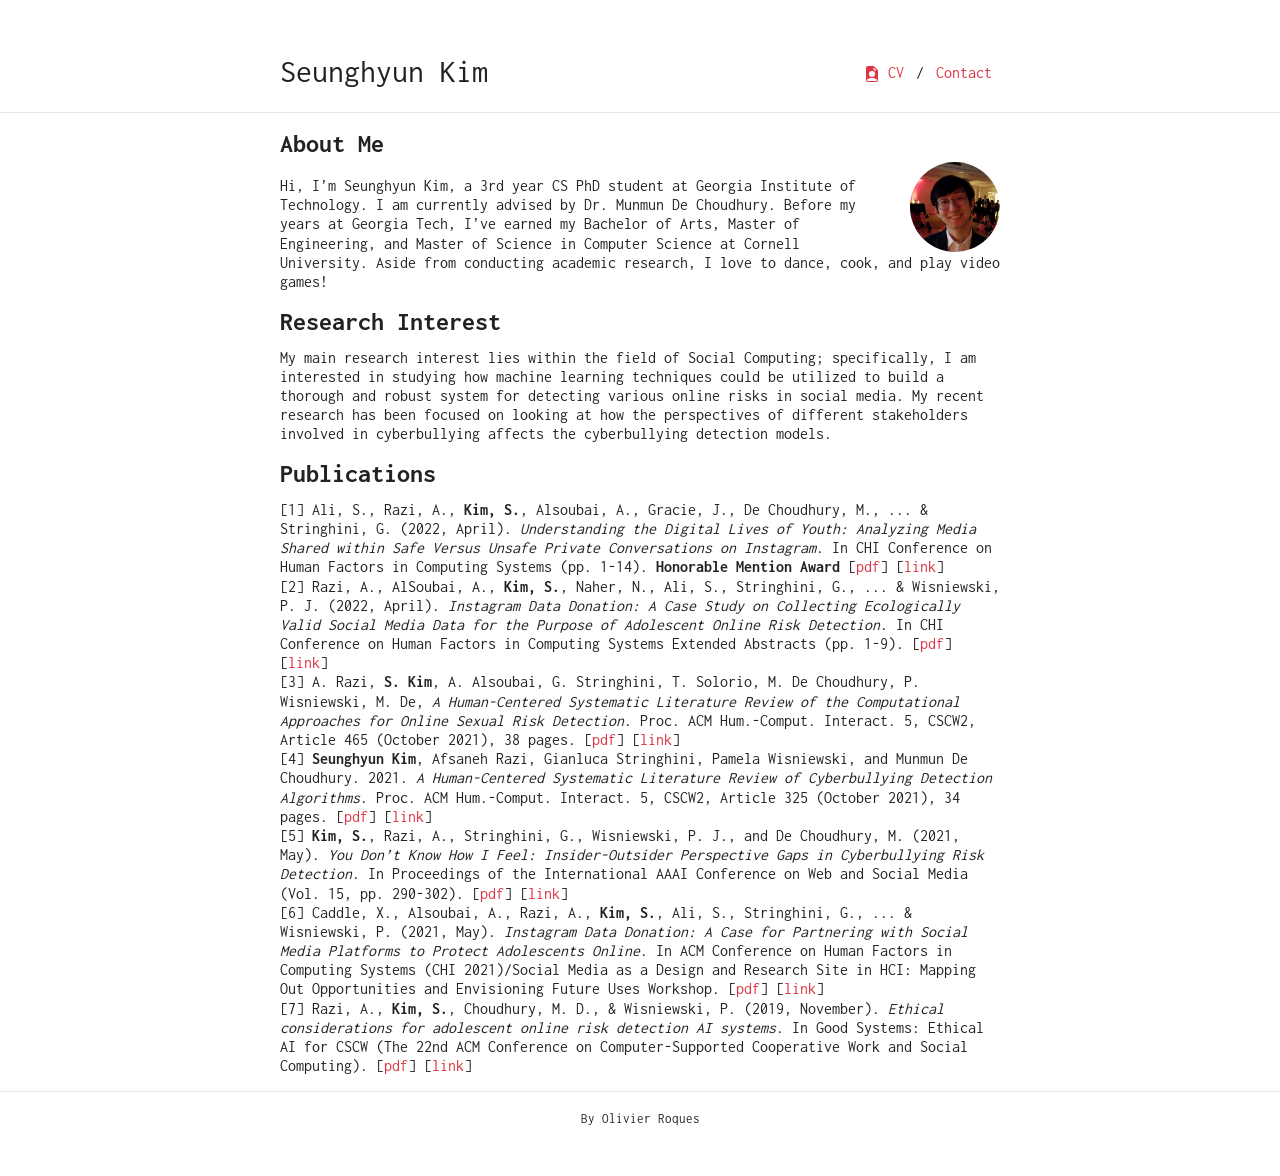
<file: index.html>
<!DOCTYPE html>
<html><head>
	<meta name="generator" content="Hugo 0.80.0" />
    <meta charset="utf-8">
    <meta name="viewport" content="width=device-width, initial-scale=1, shrink-to-fit=no">

    <title>Seunghyun Kim's Homepage</title>
    <meta name="description" content="A simple monospaced resume theme for Hugo.">
    <meta name="author" content='Olivier Roques'>

    <link href="https://fonts.googleapis.com/css2?family=Inconsolata:wght@400;700&display=swap" rel="stylesheet">
    <link rel="stylesheet" href="https://cdn.jsdelivr.net/npm/bootstrap@4.5.3/dist/css/bootstrap.min.css" integrity="sha384-TX8t27EcRE3e/ihU7zmQxVncDAy5uIKz4rEkgIXeMed4M0jlfIDPvg6uqKI2xXr2" crossorigin="anonymous">

    
    <link rel="stylesheet" href="/sass/researcher.min.css">

    
        <link rel="icon" type="image/ico" href="http://matt413.github.io/favicon.ico">
    

    <link rel="alternate" type="application/rss+xml" href="http://matt413.github.io/index.xml" title="Seunghyun Kim" />
    
        
    
</head>

    <body><div class="container mt-5">
    <nav class="navbar navbar-expand-sm flex-column flex-sm-row text-nowrap p-0">
        <a class="navbar-brand mx-0 mr-sm-auto" href="http://matt413.github.io">
          
          Seunghyun Kim
        </a>
        <div class="navbar-nav flex-row flex-wrap justify-content-center">
            
                
                
                    
                    
                
                    <a class="nav-item nav-link" href="/resume.pdf">
                        <svg width="1em" height="1em" viewBox="0 0 16 16" class="bi bi-file-earmark-person-fill" fill="currentColor" xmlns="http://www.w3.org/2000/svg"><path fill-rule="evenodd" d="M2 2a2 2 0 0 1 2-2h5.293A1 1 0 0 1 10 .293L13.707 4a1 1 0 0 1 .293.707V14a2 2 0 0 1-2 2H4a2 2 0 0 1-2-2V2zm7.5 1.5v-2l3 3h-2a1 1 0 0 1-1-1zM11 8a3 3 0 1 1-6 0 3 3 0 0 1 6 0zm2 5.755S12 12 8 12s-5 1.755-5 1.755V14a1 1 0 0 0 1 1h8a1 1 0 0 0 1-1v-.245z"/></svg> CV
                    </a>
                    
                        <span class="nav-item navbar-text mx-1">/</span>
                    
                
                    <a class="nav-item nav-link" href="/contact">
                        Contact
                    </a>
                    
                
            
        </div>
    </nav>
</div>
<hr>
<div id="content">
<div class="container">
    <h2 id="about-me">About Me</h2>
<figure class="avatar">
    <img src="/Seunghyun%20Kim%20Profile.jpg"/> 
</figure>

<p>Hi, I&rsquo;m Seunghyun Kim, a 3rd year CS PhD student at Georgia Institute of Technology. I am currently advised by Dr. Munmun De Choudhury. Before my years at Georgia Tech, I&rsquo;ve earned my Bachelor of Arts, Master of Engineering, and Master of Science in Computer Science at Cornell University. Aside from conducting academic research, I love to dance, cook, and play video games!</p>
<h2 id="research-interest">Research Interest</h2>
<p>My main research interest lies within the field of Social Computing; specifically, I am interested in studying how machine learning techniques could be utilized to build a thorough and robust system for detecting various online risks in social media. My recent research has been focused on looking at how the perspectives of different stakeholders involved in cyberbullying affects the cyberbullying detection models.</p>
<h2 id="publications">Publications</h2>

<ol>
	<li>Ali, S., Razi, A., <strong>Kim, S.</strong>, Alsoubai, A., Gracie, J., De Choudhury, M., ... & Stringhini, G. (2022, April). <em>Understanding the Digital Lives of Youth: Analyzing Media Shared within Safe Versus Unsafe Private Conversations on Instagram</em>. In CHI Conference on Human Factors in Computing Systems (pp. 1-14). <strong>Honorable Mention Award</strong> [<a href="https://dl.acm.org/doi/pdf/10.1145/3491102.3501969">pdf</a>] [<a href="https://dl.acm.org/doi/abs/10.1145/3491102.3501969">link</a>]</li>
	<li>Razi, A., AlSoubai, A., <strong>Kim, S.</strong>, Naher, N., Ali, S., Stringhini, G., ... & Wisniewski, P. J. (2022, April). <em>Instagram Data Donation: A Case Study on Collecting Ecologically Valid Social Media Data for the Purpose of Adolescent Online Risk Detection</em>. In CHI Conference on Human Factors in Computing Systems Extended Abstracts (pp. 1-9). [<a href="https://dl.acm.org/doi/pdf/10.1145/3491101.3503569">pdf</a>] [<a href="https://dl.acm.org/doi/abs/10.1145/3491101.3503569">link</a>]</li>
	<li>A. Razi, <strong>S. Kim</strong>, A. Alsoubai, G. Stringhini, T. Solorio, M. De Choudhury, P. Wisniewski, M. De, <em>A Human-Centered Systematic Literature Review of the Computational Approaches for Online Sexual Risk Detection</em>. Proc. ACM Hum.-Comput. Interact. 5, CSCW2, Article 465 (October 2021), 38 pages. [<a href="/Afsaneh Lit Review Paper.pdf">pdf</a>] [<a href="https://dl.acm.org/doi/abs/10.1145/3479609">link</a>]</li> 
	<li><strong>Seunghyun Kim</strong>, Afsaneh Razi, Gianluca Stringhini, Pamela Wisniewski, and Munmun De Choudhury. 2021. <em>A Human-Centered Systematic Literature Review of Cyberbullying Detection Algorithms</em>. Proc. ACM Hum.-Comput. Interact. 5, CSCW2, Article 325 (October 2021), 34 pages. [<a href="/Lit_Review_Paper Final Seunghyun Kim.pdf">pdf</a>] [<a href="https://dl.acm.org/doi/abs/10.1145/3476066">link</a>]</li>
	<li><strong>Kim, S.</strong>, Razi, A., Stringhini, G., Wisniewski, P. J., and De Choudhury, M. (2021, May). <em>You Don&rsquo;t Know How I Feel: Insider-Outsider Perspective Gaps in Cyberbullying Risk Detection</em>. In Proceedings of the International AAAI Conference on Web and Social Media (Vol. 15, pp. 290-302). [<a href="/Seunghyun Kim TalkLife Paper.pdf">pdf</a>] [<a href="https://ojs.aaai.org/index.php/ICWSM/article/view/18061">link</a>]</li>
	<li>Caddle, X., Alsoubai, A., Razi, A., <strong>Kim, S.</strong>, Ali, S., Stringhini, G., ... & Wisniewski, P. (2021, May). <em>Instagram Data Donation: A Case for Partnering with Social Media Platforms to Protect Adolescents Online</em>. In ACM Conference on Human Factors in Computing Systems (CHI 2021)/Social Media as a Design and Research Site in HCI: Mapping Out Opportunities and Envisioning Future Uses Workshop. [<a href="https://deliverypdf.ssrn.com/delivery.php?ID=[base64]&EXT=pdf&INDEX=TRUE">pdf</a>] [<a href="https://papers.ssrn.com/sol3/papers.cfm?abstract_id=3851331">link</a>]</li>
	<li>Razi, A., <strong>Kim, S.</strong>, Choudhury, M. D., & Wisniewski, P. (2019, November). <em>Ethical considerations for adolescent online risk detection AI systems</em>. In Good Systems: Ethical AI for CSCW (The 22nd ACM Conference on Computer-Supported Cooperative Work and Social Computing). [<a href="/Ethical Consideratoins Paper.pdf">pdf</a>] [<a href="https://papers.ssrn.com/sol3/papers.cfm?abstract_id=3503956">link</a>]</li>
</ol>
</div>

        </div><div id="footer" class="mb-5">
    
        <hr>
        <div class="container text-center">
            <a href="https://github.com/ojroques/hugo-researcher"><small>By Olivier Roques</small></a>
        </div>
    
</div>
</body>
</html>
</file>
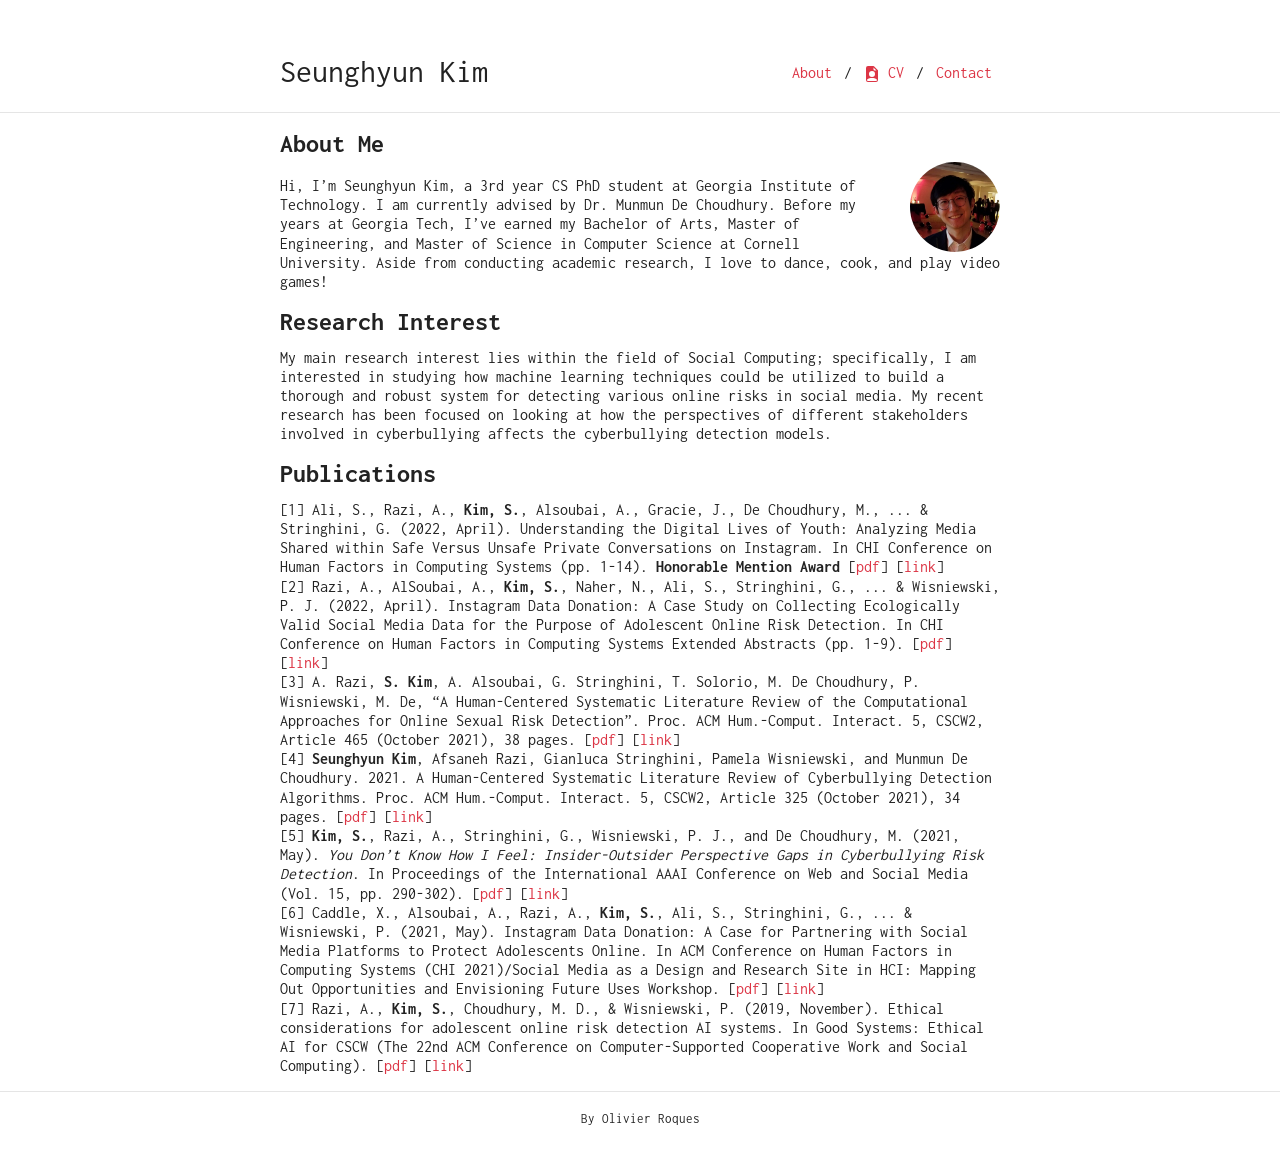
<file: about/index.html>
<!DOCTYPE html>
<html><head>
    <meta charset="utf-8">
    <meta name="viewport" content="width=device-width, initial-scale=1, shrink-to-fit=no">

    <title>About</title>
    <meta name="description" content="A simple monospaced resume theme for Hugo.">
    <meta name="author" content='Olivier Roques'>

    <link href="https://fonts.googleapis.com/css2?family=Inconsolata:wght@400;700&display=swap" rel="stylesheet">
    <link rel="stylesheet" href="https://cdn.jsdelivr.net/npm/bootstrap@4.5.3/dist/css/bootstrap.min.css" integrity="sha384-TX8t27EcRE3e/ihU7zmQxVncDAy5uIKz4rEkgIXeMed4M0jlfIDPvg6uqKI2xXr2" crossorigin="anonymous">

    
    <link rel="stylesheet" href="/sass/researcher.min.css">

    
        <link rel="icon" type="image/ico" href="http://matt413.github.io/favicon.ico">
    

    
        
    
</head>

    <body><div class="container mt-5">
    <nav class="navbar navbar-expand-sm flex-column flex-sm-row text-nowrap p-0">
        <a class="navbar-brand mx-0 mr-sm-auto" href="http://matt413.github.io">
          
          Seunghyun Kim
        </a>
        <div class="navbar-nav flex-row flex-wrap justify-content-center">
            
                
                
                    <a class="nav-item nav-link" href="/about">
                        About
                    </a>
                    
                        <span class="nav-item navbar-text mx-1">/</span>
                    
                
                    <a class="nav-item nav-link" href="/resume.pdf">
                        <svg width="1em" height="1em" viewBox="0 0 16 16" class="bi bi-file-earmark-person-fill" fill="currentColor" xmlns="http://www.w3.org/2000/svg"><path fill-rule="evenodd" d="M2 2a2 2 0 0 1 2-2h5.293A1 1 0 0 1 10 .293L13.707 4a1 1 0 0 1 .293.707V14a2 2 0 0 1-2 2H4a2 2 0 0 1-2-2V2zm7.5 1.5v-2l3 3h-2a1 1 0 0 1-1-1zM11 8a3 3 0 1 1-6 0 3 3 0 0 1 6 0zm2 5.755S12 12 8 12s-5 1.755-5 1.755V14a1 1 0 0 0 1 1h8a1 1 0 0 0 1-1v-.245z"/></svg> CV
                    </a>
                    
                        <span class="nav-item navbar-text mx-1">/</span>
                    
                
                    <a class="nav-item nav-link" href="/contact">
                        Contact
                    </a>
                    
                
            
        </div>
    </nav>
</div>
<hr>
<div id="content">
<div class="container">
    <h2 id="about-me">About Me</h2>
<figure class="avatar">
    <img src="/Seunghyun%20Kim%20Profile.jpg"/> 
</figure>

<p>Hi, I&rsquo;m Seunghyun Kim, a 3rd year CS PhD student at Georgia Institute of Technology. I am currently advised by Dr. Munmun De Choudhury. Before my years at Georgia Tech, I&rsquo;ve earned my Bachelor of Arts, Master of Engineering, and Master of Science in Computer Science at Cornell University. Aside from conducting academic research, I love to dance, cook, and play video games!</p>
<h2 id="research-interest">Research Interest</h2>
<p>My main research interest lies within the field of Social Computing; specifically, I am interested in studying how machine learning techniques could be utilized to build a thorough and robust system for detecting various online risks in social media. My recent research has been focused on looking at how the perspectives of different stakeholders involved in cyberbullying affects the cyberbullying detection models.</p>
<h2 id="publications">Publications</h2>

<ol>
	<li>Ali, S., Razi, A., <strong>Kim, S.</strong>, Alsoubai, A., Gracie, J., De Choudhury, M., ... & Stringhini, G. (2022, April). Understanding the Digital Lives of Youth: Analyzing Media Shared within Safe Versus Unsafe Private Conversations on Instagram. In CHI Conference on Human Factors in Computing Systems (pp. 1-14). <strong>Honorable Mention Award</strong> [<a href="https://dl.acm.org/doi/pdf/10.1145/3491102.3501969">pdf</a>] [<a href="https://dl.acm.org/doi/abs/10.1145/3491102.3501969">link</a>]</li>
	<li>Razi, A., AlSoubai, A., <strong>Kim, S.</strong>, Naher, N., Ali, S., Stringhini, G., ... & Wisniewski, P. J. (2022, April). Instagram Data Donation: A Case Study on Collecting Ecologically Valid Social Media Data for the Purpose of Adolescent Online Risk Detection. In CHI Conference on Human Factors in Computing Systems Extended Abstracts (pp. 1-9). [<a href="https://dl.acm.org/doi/pdf/10.1145/3491101.3503569">pdf</a>] [<a href="https://dl.acm.org/doi/abs/10.1145/3491101.3503569">link</a>]</li>
	<li>A. Razi, <strong>S. Kim</strong>, A. Alsoubai, G. Stringhini, T. Solorio, M. De Choudhury, P. Wisniewski, M. De, “A Human-Centered Systematic Literature Review of the Computational Approaches for Online Sexual Risk Detection”. Proc. ACM Hum.-Comput. Interact. 5, CSCW2, Article 465 (October 2021), 38 pages. [<a href="/Afsaneh Lit Review Paper.pdf">pdf</a>] [<a href="https://dl.acm.org/doi/abs/10.1145/3479609">link</a>]</li> 
	<li><strong>Seunghyun Kim</strong>, Afsaneh Razi, Gianluca Stringhini, Pamela Wisniewski, and Munmun De Choudhury. 2021. A Human-Centered Systematic Literature Review of Cyberbullying Detection Algorithms. Proc. ACM Hum.-Comput. Interact. 5, CSCW2, Article 325 (October 2021), 34 pages. [<a href="/Lit_Review_Paper Final Seunghyun Kim.pdf">pdf</a>] [<a href="https://dl.acm.org/doi/abs/10.1145/3476066">link</a>]</li>
	<li><strong>Kim, S.</strong>, Razi, A., Stringhini, G., Wisniewski, P. J., and De Choudhury, M. (2021, May). <em>You Don&rsquo;t Know How I Feel: Insider-Outsider Perspective Gaps in Cyberbullying Risk Detection</em>. In Proceedings of the International AAAI Conference on Web and Social Media (Vol. 15, pp. 290-302). [<a href="/Seunghyun Kim TalkLife Paper.pdf">pdf</a>] [<a href="https://ojs.aaai.org/index.php/ICWSM/article/view/18061">link</a>]</li>
	<li>Caddle, X., Alsoubai, A., Razi, A., <strong>Kim, S.</strong>, Ali, S., Stringhini, G., ... & Wisniewski, P. (2021, May). Instagram Data Donation: A Case for Partnering with Social Media Platforms to Protect Adolescents Online. In ACM Conference on Human Factors in Computing Systems (CHI 2021)/Social Media as a Design and Research Site in HCI: Mapping Out Opportunities and Envisioning Future Uses Workshop. [<a href="https://deliverypdf.ssrn.com/delivery.php?ID=[base64]&EXT=pdf&INDEX=TRUE">pdf</a>] [<a href="https://papers.ssrn.com/sol3/papers.cfm?abstract_id=3851331">link</a>]</li>
	<li>Razi, A., <strong>Kim, S.</strong>, Choudhury, M. D., & Wisniewski, P. (2019, November). Ethical considerations for adolescent online risk detection AI systems. In Good Systems: Ethical AI for CSCW (The 22nd ACM Conference on Computer-Supported Cooperative Work and Social Computing). [<a href="/Ethical Consideratoins Paper.pdf">pdf</a>] [<a href="https://papers.ssrn.com/sol3/papers.cfm?abstract_id=3503956">link</a>]</li>
</ol>

</div>

        </div><div id="footer" class="mb-5">
    
        <hr>
        <div class="container text-center">
            <a href="https://github.com/ojroques/hugo-researcher"><small>By Olivier Roques</small></a>
        </div>
    
</div>
</body>
</html>
</file>
<file: sass/researcher.min.css>
#content a,.nav-link{color:#dc3545;text-decoration:none}#content a *,.nav-link *{color:#dc3545}#content a:hover,.nav-link:hover{color:#dc3545;text-decoration:underline}#footer a,.navbar-brand{color:#222;text-decoration:none}#footer a *,.navbar-brand *{color:#222}#footer a:hover,.navbar-brand:hover{color:#222;text-decoration:underline}#content table td,#content table th{border:1px solid #ccc;padding:6px 12px;text-align:left}*{color:#222;font-family:inconsolata;line-height:1.2}.container{max-width:750px}.navbar-brand{font-size:2rem}#content p{margin-bottom:.6rem}#content h1,#content h2,#content h3,#content h4,#content h5,#content h6{font-size:medium;font-weight:700;margin:1rem 0 .6rem}#content h1{font-size:1.8rem}#content h2{font-size:1.6rem}#content h3{font-size:1.4rem}#content h4{font-size:1.2rem}#content img{display:block;margin:1rem auto}#content .avatar>img{border-radius:50%;float:right;margin:-8px 0 0 16px;height:90px;width:90px}#content ol{counter-reset:list;list-style:none;padding-left:2rem}#content ol>li:before{content:"[" counter(list,decimal)"] ";counter-increment:list}#content .container>ol{padding-left:0}#content ul{list-style:inside;padding-left:2rem}#content .container>ul{padding-left:0}#content table{margin:1rem auto;width:100%}#content table th{font-weight:700}#content table tr:nth-child(2n){background-color:#f8f8f8}#content blockquote{border-left:4px solid;font-style:italic;margin:1rem 0;padding:8px}#content code{color:#222;background-color:#f8f8f8;border:1px solid #ccc;border-radius:10%;padding:0 4px}#content pre code{all:unset}#content .highlight{margin:1rem auto}#content .highlight>pre{padding:8px}
</file>
